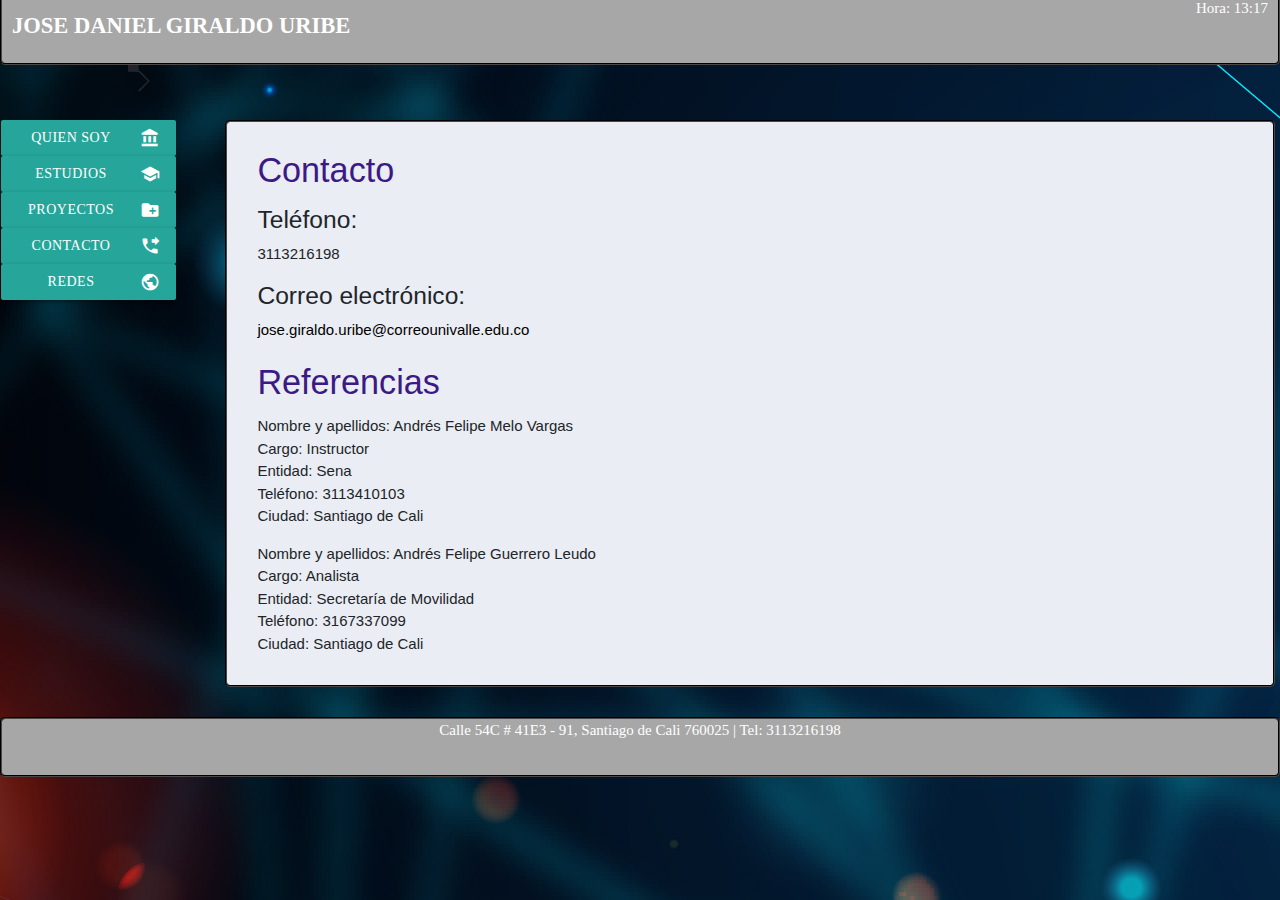
<file: contacto.html>
<!DOCTYPE html>
<html lang="en-US">

<head>
    <meta charset="UTF-8">
    <meta name="viewport" content="width=device-width, initial-scale=1">
    <meta name="keywords" content="CONTACTO">
    <meta name="author" content="Daniel Giraldo">
    
    <link rel="stylesheet" href="https://stackpath.bootstrapcdn.com/bootstrap/4.4.1/css/bootstrap.min.css" integrity="sha384-Vkoo8x4CGsO3+Hhxv8T/Q5PaXtkKtu6ug5TOeNV6gBiFeWPGFN9MuhOf23Q9Ifjh" crossorigin="anonymous">
    <link rel="stylesheet" href="https://cdnjs.cloudflare.com/ajax/libs/materialize/1.0.0/css/materialize.min.css">
    <link href="https://fonts.googleapis.com/icon?family=Material+Icons" rel="stylesheet">
    <link rel="stylesheet" href="stylesheet.css">
    <title>Tu Título Aquí</title>
</head>

<body id="body">
    <div id="encabezado">
        <p id="name">JOSE DANIEL GIRALDO URIBE</p>
        <p id="hora"></p>
    </div>
    <div class="izquierda">
        <div class="info">
            <ul>
                <li><a href="index.html" class="waves-effect waves-light btn button"><i class="material-icons right">account_balance</i>Quien soy</a></li>
                <li><a href="estudios.html" class="waves-effect waves-light btn button"><i class="material-icons right">school</i>Estudios</a></li>
                <li><a href="proyectos.html" class="waves-effect waves-light btn button"><i class="material-icons right">create_new_folder</i>Proyectos</a></li>
                <li><a href="contacto.html" class="waves-effect waves-light btn button"><i class="material-icons right">phone_forwarded</i>Contacto</a></li>
                <li><a href="redes.html" class="waves-effect waves-light btn button"><i class="material-icons right">public</i>Redes</a></li>
            </ul>
        </div>
    </div>
    <div class="derecha">
        <div class="content">
            <h4>Contacto</h4>
            <h5>Teléfono:</h5>
            <p>3113216198</p>
            <h5>Correo electrónico:</h5>
            <a href="https://mail.google.com/mail/u/1/#inbox">
                <p>jose.giraldo.uribe@correounivalle.edu.co</p>
            </a>
            <h4>Referencias</h4>
            <ul>
                <li>Nombre y apellidos: Andrés Felipe Melo Vargas</li>
                <li>Cargo: Instructor</li>
                <li>Entidad: Sena</li>
                <li>Teléfono: 3113410103</li>
                <li>Ciudad: Santiago de Cali</li>
            </ul>
            <ul>
                <li>Nombre y apellidos: Andrés Felipe Guerrero Leudo</li>
                <li>Cargo: Analista</li>
                <li>Entidad: Secretaría de Movilidad</li>
                <li>Teléfono: 3167337099</li>
                <li>Ciudad: Santiago de Cali</li>
            </ul>
        </div>
    </div>
    
    <div id="pie">
        <p id="direccion">Calle 54C # 41E3 - 91, <span>Santiago de Cali</span> 760025 | Tel: <span>3113216198</span></p>
    </div>
</body>
<svg class="bi bi-chevron-right" width="32" height="32" viewBox="0 0 20 20" fill="currentColor" xmlns="http://www.w3.org/2000/svg"><path fill-rule="evenodd" d="M6.646 3.646a.5.5 0 01.708 0l6 6a.5.5 0 010 .708l-6 6a.5.5 0 01-.708-.708L12.293 10 6.646 4.354a.5.5 0 010-708z" clip-rule="evenodd"/></svg>
<script src="https://cdnjs.cloudflare.com/ajax/libs/materialize/1.0.0/js/materialize.min.js"></script>
<script src="main.js"></script>

</html>
</file>
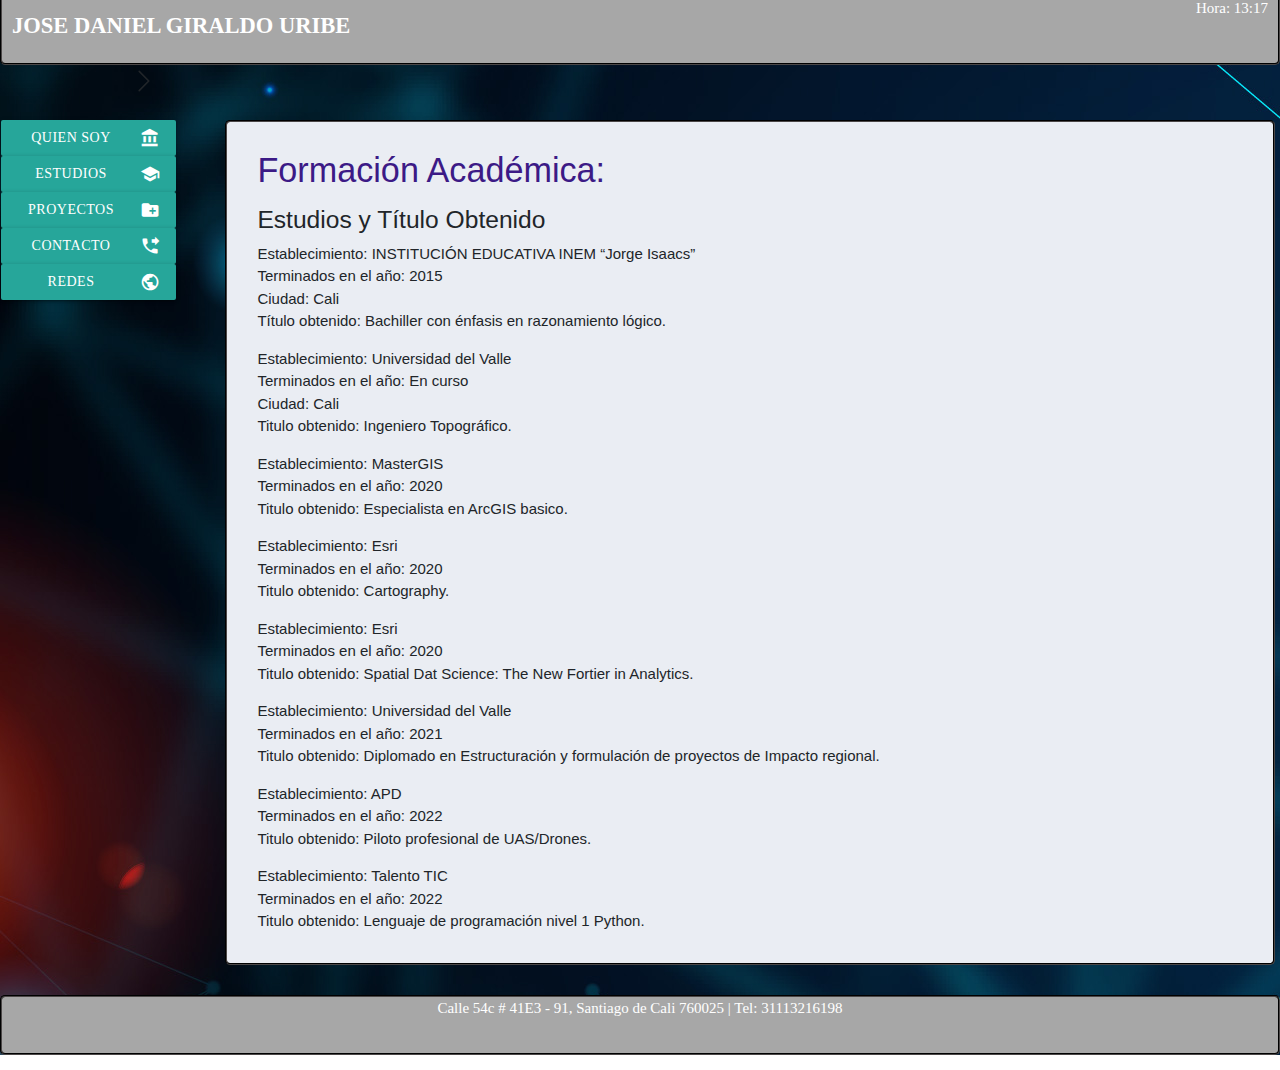
<file: estudios.html>
<!DOCTYPE html>
<html lang="en-US">

<head>
    <meta charset="UTF-8">
    <meta name="viewport" content="width=device-width, initial-scale=1">
    <meta name="keywords" content="ESTUDIOS">
    <meta name="author" content="Daniel Giraldo">
    
    <link rel="stylesheet" href="https://stackpath.bootstrapcdn.com/bootstrap/4.4.1/css/bootstrap.min.css" integrity="sha384-Vkoo8x4CGsO3+Hhxv8T/Q5PaXtkKtu6ug5TOeNV6gBiFeWPGFN9MuhOf23Q9Ifjh" crossorigin="anonymous">
    <link rel="stylesheet" href="https://cdnjs.cloudflare.com/ajax/libs/materialize/1.0.0/css/materialize.min.css">
    <link href="https://fonts.googleapis.com/icon?family=Material+Icons" rel="stylesheet">
    <link rel="stylesheet" href="stylesheet.css">
    <title>Tu Título Aquí</title>
</head>

<body id="body">
    <div id="encabezado">
        <p id="name">JOSE DANIEL GIRALDO URIBE</p>
        <p id="hora"></p>
    </div>
    <div class="izquierda">
        <div class="info">
            <ul>
                <li><a href="index.html" class="waves-effect waves-light btn button"><i class="material-icons right">account_balance</i>Quien soy</a></li>
                <li><a href="estudios.html" class="waves-effect waves-light btn button"><i class="material-icons right">school</i>Estudios</a></li>
                <li><a href="proyectos.html" class="waves-effect waves-light btn button"><i class="material-icons right">create_new_folder</i>Proyectos</a></li>
                <li><a href="contacto.html" class="waves-effect waves-light btn button"><i class="material-icons right">phone_forwarded</i>Contacto</a></li>
                <li><a href="redes.html" class="waves-effect waves-light btn button"><i class="material-icons right">public</i>Redes</a></li>
            </ul>
        </div>
    </div>
    <div class="derecha">
        <div class="content">
            <h4>Formación Académica:</h4>
            <h5>Estudios y Título Obtenido</h5>
            <ul>
                <li>Establecimiento: INSTITUCIÓN EDUCATIVA INEM “Jorge Isaacs”</li>
                <li>Terminados en el año: 2015 </li>
                <li>Ciudad: Cali</li>
                <li>Título obtenido: Bachiller con énfasis en razonamiento lógico.</li>
            </ul>
            <ul>
                <li>Establecimiento: Universidad del Valle</li>
                <li>Terminados en el año: En curso </li>
                <li>Ciudad: Cali</li>
                <li>Titulo obtenido: Ingeniero Topográfico.</li>
            </ul>
            <ul>
                <li>Establecimiento: MasterGIS</li>
                <li>Terminados en el año: 2020 </li>
                <li>Titulo obtenido: Especialista en ArcGIS basico.</li>
            </ul>
            <ul>
                <li>Establecimiento: Esri</li>
                <li>Terminados en el año: 2020 </li>
                <li>Titulo obtenido: Cartography.</li>
            </ul>
            <ul>
                <li>Establecimiento: Esri</li>
                <li>Terminados en el año: 2020 </li>
                <li>Titulo obtenido: Spatial Dat Science: The New Fortier in Analytics.</li>
            </ul>
            <ul>
                <li>Establecimiento: Universidad del Valle</li>
                <li>Terminados en el año: 2021 </li>
                <li>Titulo obtenido: Diplomado en Estructuración y formulación de proyectos de Impacto regional.</li>
            </ul>
            <ul>
                <li>Establecimiento: APD</li>
                <li>Terminados en el año: 2022 </li>
                <li>Titulo obtenido: Piloto profesional de UAS/Drones.</li>
            </ul>
            <ul>
                <li>Establecimiento: Talento TIC</li>
                <li>Terminados en el año: 2022 </li>
                <li>Titulo obtenido: Lenguaje de programación nivel 1 Python.</li>
            </ul>
        </div>
        </div>
    </div>
    
    <div id="pie">
        <p id="direccion">Calle 54c # 41E3 - 91, <span>Santiago de Cali</span> 760025 | Tel: <span>31113216198</span></p>
    </div>
</body>
<svg class="bi bi-chevron-right" width="32" height="32" viewBox="0 0 20 20" fill="currentColor" xmlns="http://www.w3.org/2000/svg"><path fill-rule="evenodd" d="M6.646 3.646a.5.5 0 01.708 0l6 6a.5.5 0 010 .708l-6 6a.5.5 0 01-.708-.708L12.293 10 6.646 4.354a.5.5 0 010-.708z" clip-rule="evenodd"/></svg>
<script src="https://cdnjs.cloudflare.com/ajax/libs/materialize/1.0.0/js/materialize.min.js"></script>
<script src="main.js"></script>

</html>
</file>
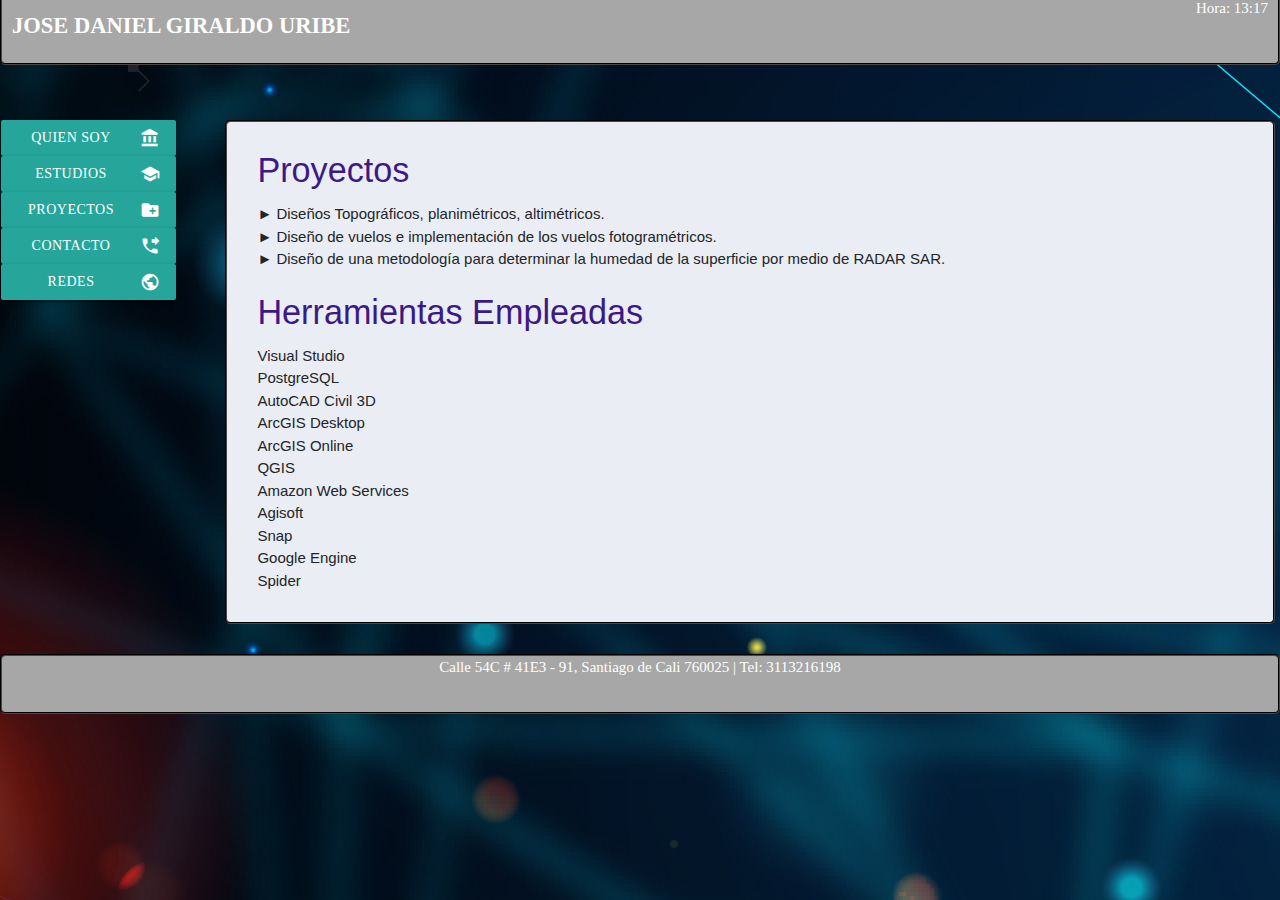
<file: proyectos.html>
<!DOCTYPE html>
<html lang="en-US">

<head>
    <meta charset="UTF-8">
    <meta name="viewport" content="width=device-width, initial-scale=1">
    <meta name="keywords" content="PROYECTOS">
    <meta name="author" content="Daniel Giraldo">
    
    <link rel="stylesheet" href="https://stackpath.bootstrapcdn.com/bootstrap/4.4.1/css/bootstrap.min.css" integrity="sha384-Vkoo8x4CGsO3+Hhxv8T/Q5PaXtkKtu6ug5TOeNV6gBiFeWPGFN9MuhOf23Q9Ifjh" crossorigin="anonymous">
    <link rel="stylesheet" href="https://cdnjs.cloudflare.com/ajax/libs/materialize/1.0.0/css/materialize.min.css">
    <link href="https://fonts.googleapis.com/icon?family=Material+Icons" rel="stylesheet">
    <link rel="stylesheet" href="stylesheet.css">
    <title>Tu Título Aquí</title>
</head>

<body id="body">
    <div id="encabezado">
        <p id="name">JOSE DANIEL GIRALDO URIBE</p>
        <p id="hora"></p>
    </div>
    <div class="izquierda">
        <div class="info">
            <ul>
                <li><a href="index.html" class="waves-effect waves-light btn button"><i class="material-icons right">account_balance</i>Quien soy</a></li>
                <li><a href="estudios.html" class="waves-effect waves-light btn button"><i class="material-icons right">school</i>Estudios</a></li>
                <li><a href="proyectos.html" class="waves-effect waves-light btn button"><i class="material-icons right">create_new_folder</i>Proyectos</a></li>
                <li><a href="contacto.html" class="waves-effect waves-light btn button"><i class="material-icons right">phone_forwarded</i>Contacto</a></li>
                <li><a href="redes.html" class="waves-effect waves-light btn button"><i class="material-icons right">public</i>Redes</a></li>
            </ul>
        </div>
    </div>
    <div class="derecha">
        <div class="content">
            <h4>Proyectos</h4>
            <ul>
                <li>► Diseños Topográficos, planimétricos, altimétricos.</li>
                <li>► Diseño de vuelos e implementación de los vuelos fotogramétricos.</li>
                <li>► Diseño de una metodología para determinar la humedad de la superficie por medio de RADAR SAR.</li>
            </ul>
            <h4>Herramientas Empleadas</h4>
            <ul>
                <li>Visual Studio</li>
                <li>PostgreSQL</li>
                <li>AutoCAD Civil 3D</li>
                <li>ArcGIS Desktop</li>
                <li>ArcGIS Online</li>
                <li>QGIS</li>
                <li>Amazon Web Services</li>
                <li>Agisoft</li>
                <li>Snap</li>
                <li>Google Engine</li>
                <li>Spider</li>
            </ul>
        </div>
    </div>
    <div id="pie">
        <p id="direccion">Calle 54C # 41E3 - 91, <span>Santiago de Cali</span> 760025 | Tel: <span>3113216198</span>
        </p>
    </div>
</body>
<svg class="bi bi-chevron-right" width="32" height="32" viewBox="0 0 20 20" fill="currentColor" xmlns="http://www.w3.org/2000/svg"><path fill-rule="evenodd" d="M6.646 3.646a.5.5 0 01.708 0l6 6a.5.5 0 010 .708l-6 6a.5.5 0 01-.708-.708L12.293 10 6.646 4.354a.5.5 0 010-708z" clip-rule="evenodd"/></svg>
<script src="https://cdnjs.cloudflare.com/ajax/libs/materialize/1.0.0/js/materialize.min.js"></script>
<script src="main.js"></script>

</html>
</file>
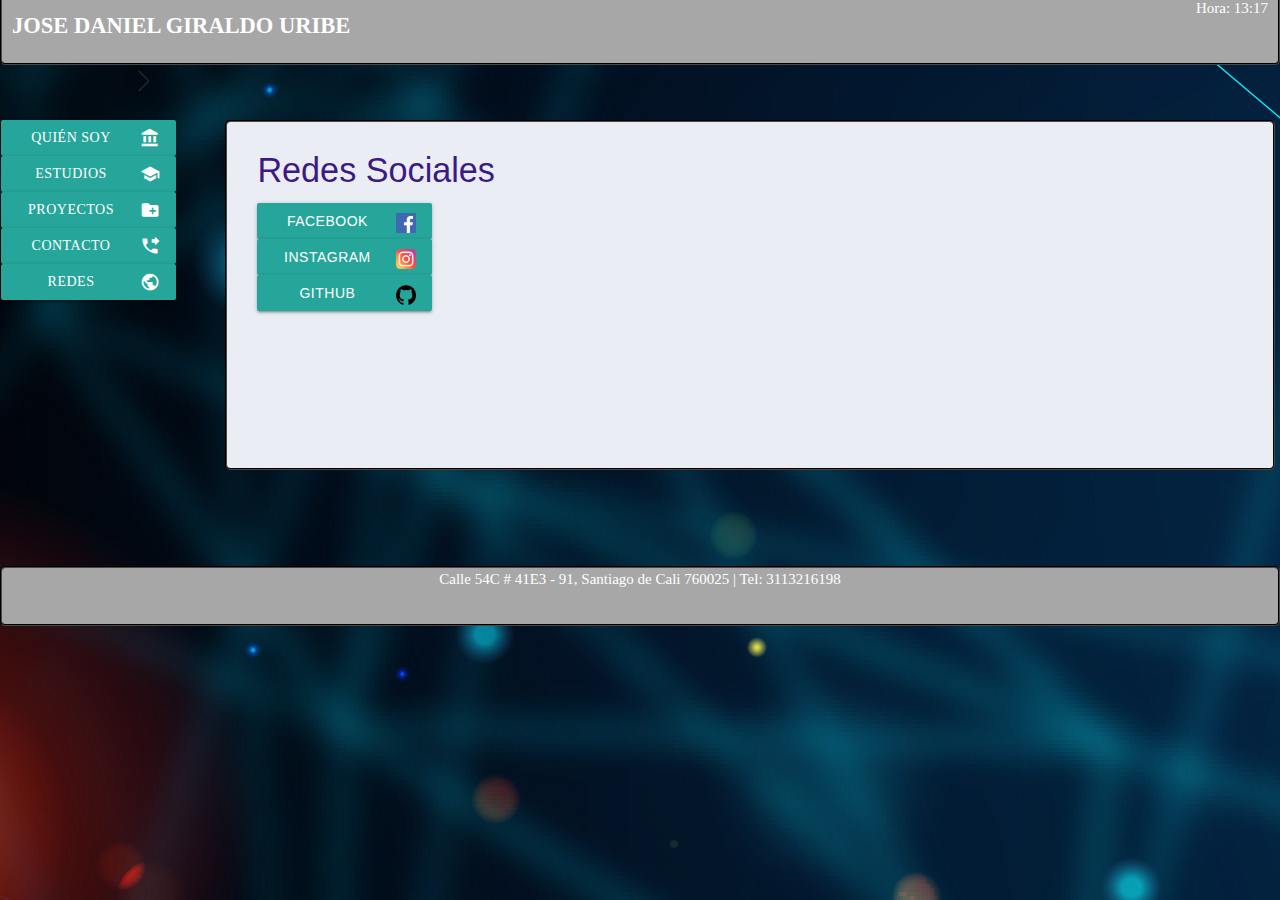
<file: redes.html>
<!DOCTYPE html>
<html lang="en-US">

<head>
    <meta charset="UTF-8">
    <meta name="viewport" content="width=device-width, initial-scale=1">
    <meta name="keywords" content="REDES SOCIALES">
    <meta name="author" content="Daniel Giraldo">
    
    <link rel="stylesheet" href="https://stackpath.bootstrapcdn.com/bootstrap/4.4.1/css/bootstrap.min.css" integrity="sha384-Vkoo8x4CGsO3+Hhxv8T/Q5PaXtkKtu6ug5TOeNV6gBiFeWPGFN9MuhOf23Q9Ifjh" crossorigin="anonymous">
    <link rel="stylesheet" href="https://cdnjs.cloudflare.com/ajax/libs/materialize/1.0.0/css/materialize.min.css">
    <link href="https://fonts.googleapis.com/icon?family=Material+Icons" rel="stylesheet">
    <link rel="stylesheet" href="stylesheet.css">
    <title>Título de tu página</title>
</head>

<body id="body">
    <div id="encabezado">
        <p id="name">JOSE DANIEL GIRALDO URIBE</p>
        <p id="hora"></p>
    </div>
    <div class="izquierda">
        <div class="info">
            <ul>
                <li><a href="index.html" class="waves-effect waves-light btn button"><i class="material-icons right">account_balance</i>Quién soy</a></li>
                <li><a href="estudios.html" class="waves-effect waves-light btn button"><i class="material-icons right">school</i>Estudios</a></li>
                <li><a href="proyectos.html" class="waves-effect waves-light btn button"><i class="material-icons right">create_new_folder</i>Proyectos</a></li>
                <li><a href="contacto.html" class="waves-effect waves-light btn button"><i class="material-icons right">phone_forwarded</i>Contacto</a></li>
                <li><a href="redes.html" class="waves-effect waves-light btn button"><i class="material-icons right">public</i>Redes Sociales</a></li>
            </ul>
        </div>
    </div>
    <div class="derechamin">
        <div class="content">
            <h4>Redes Sociales</h4>
            <ul>
                <li><a href="https://www.facebook.com/daniel.giraldouribe.9" class="waves-effect waves-light btn button"><i class="material-icons right"><img src="img/facebook.png" class="redes"></i>Facebook</a></li>
                <li><a href="https://www.instagram.com/jdgu.29/" class="waves-effect waves-light btn button"><i class="material-icons right"><img src="img/instagram-bosquejado.png" class="redes"></i>Instagram</a></li>
                <li><a href="https://github.com/JDan19" class="waves-effect waves-light btn button"><i class="material-icons right"><img src="img/github.png" class="redes"></i>Github</a></li>
            </ul>
        </div>
    </div>
    <div id="pie">
        <p id="direccion">Calle 54C # 41E3 - 91, <span>Santiago de Cali</span> 760025 | Tel: <span>3113216198</span>
        </p>
    </div>
</body>
<svg class="bi bi-chevron-right" width="32" height="32" viewBox="0 0 20 20" fill="currentColor" xmlns="http://www.w3.org/2000/svg"><path fill-rule="evenodd" d="M6.646 3.646a.5.5 0 01.708 0l6 6a.5.5 0 010 .708l-6 6a.5.5 0 01-.708-.708L12.293 10 6.646 4.354a.5.5 0 010-.708z" clip-rule="evenodd"/></svg>
<script src="https://cdnjs.cloudflare.com/ajax/libs/materialize/1.0.0/js/materialize.min.js"></script>
<script src="main.js"></script>

</html>
</file>
<file: stylesheet.css>
div {
    border-radius: 5px;
}

#encabezado {
    z-index: 1;
    position: relative;
    background-color: #a7a7a7;
    width: 100%;
    height: 80px;
    border: 2px groove rgb(75, 71, 71);
    font-family: Times;
    margin-top: -15px;
}

.izquierda {
    float: left;
    width: 10%;
    height: 350px;
    margin-top: 55px;
    margin-bottom: 10px;
    left: 1px;
    font-family: Times;
    position: relative;
}

.derecha {
    float: right;
    background-color: #EAEDF3;
    width: 82%;
    margin-top: 55px;
    margin-bottom: 10px;
    margin-right: 5px;
    border: 2px groove rgb(75, 71, 71);
    position: relative;
}

#pie {
    margin-top: 20px;
    clear: both;
    background-color: #a7a7a7;
    width: 100%;
    height: 60px;
    border: 2px groove rgb(75, 71, 71);
    font-family: Times;
    position: relative;
    float: left;
}

#hora {
    float: right;
    text-decoration: none;
    color: white;
    margin: 10px;
}

#hora:hover {
    font-weight: bold;
    color: black;
}

#name {
    float: left;
    font-weight: bold;
    color: white;
    font-size: 1.5em;
    margin: 22px 10px 10px 10px;
}

#name:hover {
    color: black;
}

.content {
    margin: 30px;
}

h4 {
    color: rgb(60, 26, 134);
}

#direccion {
    text-align: center;
    color: white;
}

span:hover {
    color: black;
    font-weight: bold;
}

ol {
    list-style: none;
    margin: 20px 0 0 -20px;
    color: rgb(94, 84, 84);
    font-size: 1em;
}

a {
    text-decoration: none;
    color: black;
}

a:hover {
    font-weight: bold;
    color: black;
}

a:active {
    color: darkred;
}

#margen-top {
    margin-top: 12px;
}

.foto {
    float: right;
    background-color: rgb(240, 240, 240);
    width: 30%;
    height: 300px;
    margin-top: 5px;
    margin-bottom: 10px;
    border: 2px groove white;
}

.derechamin {
    float: right;
    background-color: #EAEDF3;
    width: 82%;
    height: 350px;
    margin-top: 55px;
    margin-bottom: 76px;
    margin-right: 5px;
    border: 2px groove rgb(75, 71, 71);
}

#body {
    background-image: url(img/2927262.jpg);
    height: 100%;
}

.redes {
    text-decoration: none;
    color: white;
    width: 20px;
    height: 20px;
    margin-top: 2px;
    margin-bottom: 8px;
}

.redes:hover {
    font-weight: bold;
    color: gray;
}

.button {
    width: 175px;
}

#principal {
    width: 100%;
    height: 400px;
    margin-top: 200px;
    text-align: center;
}

#principal:hover {
    font-weight: bold;
    color: #a7a7a7;
}

.scrollToBottom {
    height: 300px;
    color: white;
    border: 0px;
    background-color: transparent;
    font-family: Arial, Helvetica, sans-serif;
    font-size: 100px;
    top: -60px;
    float: initial;
    position: relative;
}

.scrollToBottom:hover {
    font-weight: bold;
    color: #a7a7a7;
    background-color: transparent;
}
</file>
